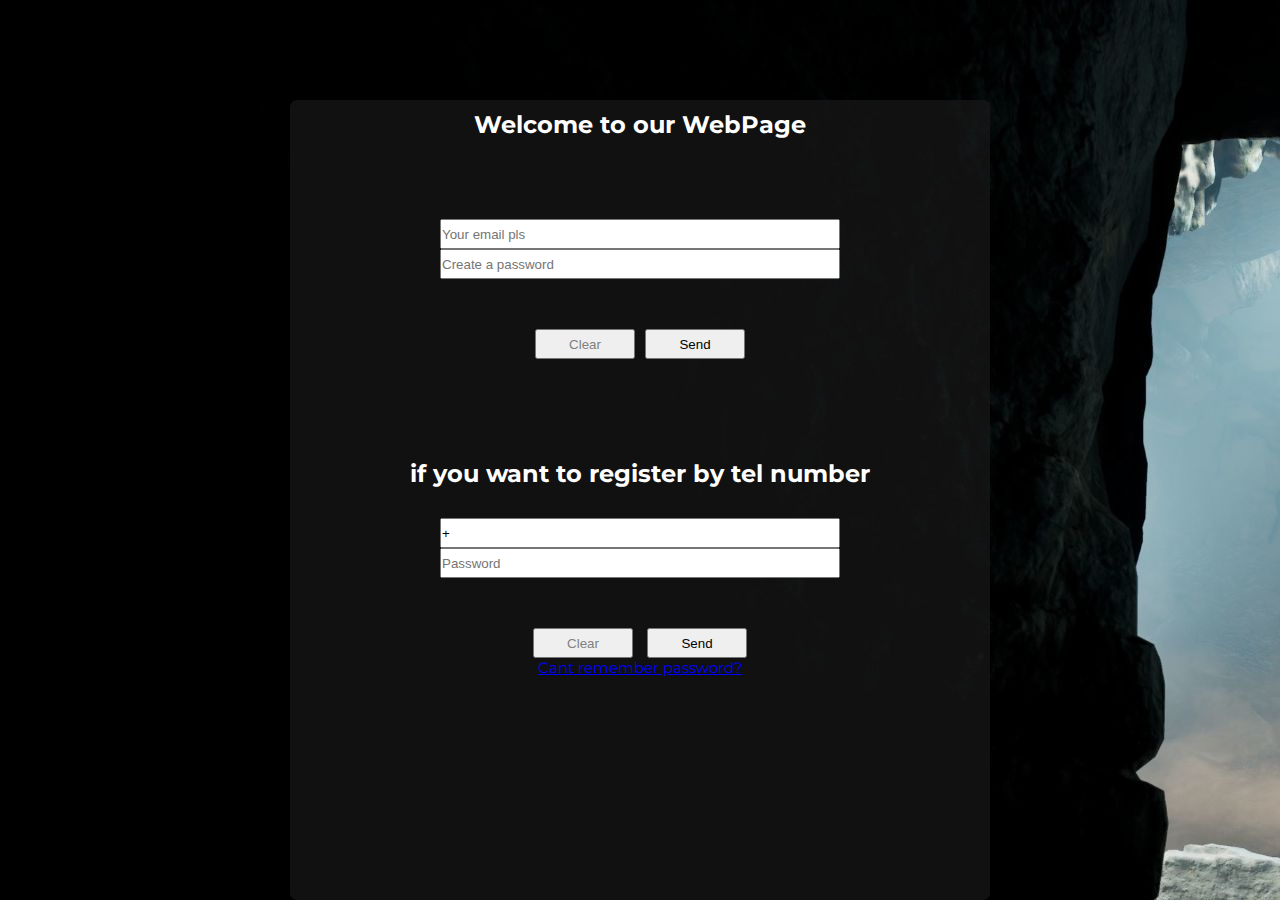
<file: eqw.html>
<!DOCTYPE html>
<html lang="en">
<head>
    <meta charset="UTF-8">
    <meta http-equiv="X-UA-Compatible" content="IE=edge">
    <meta name="viewport" content="width=device-width, initial-scale=1.0">
    <title>Document</title>
    <link rel="stylesheet" href="assets/css/style2.css" />
    <link
      href="https://fonts.googleapis.com/css2?family=Montserrat:wght@100;200&display=swap"
      rel="stylesheet"
    />
</head>
<body>
    <div class="parent">
        <h2 class="title">Welcome to our WebPage</h2>
        <p></p>
        <form action="">
          <input placeholder="Your email pls" class="email" type="email" />
          <input placeholder="Create a password" type="password" class="password" />
          <div class="btns">
            <button class="reset" type="reset">Clear</button>
            <button type="submit " class="submit">Send</button>
          </div>
        </form>
        <div class="bruh"> 
            <h2 class="text"> 
                if you want to register by tel number
            </h2>
            <form action="">
                <input placeholder=" Tel Nubmer" value="+" class="tel" type="tel">
                <input class="password" placeholder="Password" type="password">
                <button class="reset" type="reset">Clear</button>
            <button type="submit " class="submit">Send</button>
            </form>
            <a href="">Cant remember password?</a>
</body>
</html>
</file>
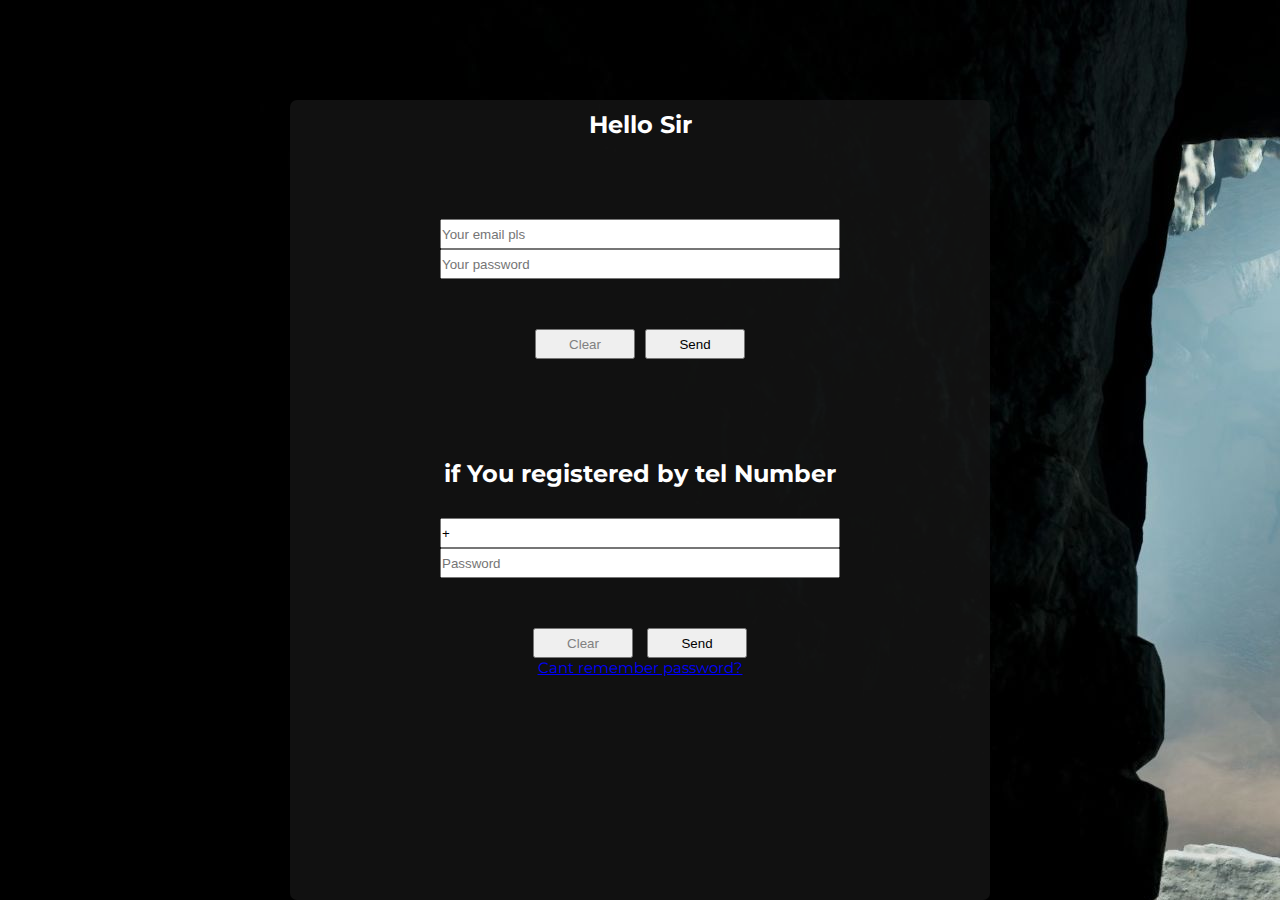
<file: signup.html>
<!DOCTYPE html>
<html lang="en">
  <head>
    <meta charset="UTF-8" />
    <meta http-equiv="X-UA-Compatible" content="IE=edge" />
    <meta name="viewport" content="width=device-width, initial-scale=1.0" />
    <title>Document</title>
    <link rel="stylesheet" href="assets/css/style2.css" />
    <link
      href="https://fonts.googleapis.com/css2?family=Montserrat:wght@100;200&display=swap"
      rel="stylesheet"
    />
  </head>
  <body class="body2">
    <div class="parent">
      <h2 class="title">Hello Sir</h2>
      <p></p>
      <form action="">
        <input placeholder="Your email pls" class="email" type="email" />
        <input placeholder="Your password" type="password" class="password" />
        <div class="btns">
          <button class="reset" type="reset">Clear</button>
          <button type="submit " class="submit">Send</button>
        </div>
      </form>
      <div class="bruh"> 
          <h2 class="text"> 
              if You registered by tel Number
          </h2>
          <form action="">
              <input placeholder=" Tel Nubmer" value="+" class="tel" type="tel">
              <input class="password" placeholder="Password" type="password">
              <button class="reset" type="reset">Clear</button>
          <button type="submit " class="submit">Send</button>
          </form>
          <a href="">Cant remember password?</a>
      </div>
    </div>
  </body>
</html>
</file>
<file: assets/css/style2.css>
*{
    padding: 0;
    margin: 0;
    box-sizing: border-box;
}
body{
    height: 100%;
    background:url(../img/ie_71144.jpeg);
    
}
.parent{
    margin: 0 auto;
    margin-top: 100px;
    width: 700px;
    height: 800px;
    background: rgba(27, 27, 27, 0.616);
    text-align: center;
    padding: 10px;
    color: white;
    font-family: Montserrat;
    border-radius: 7px;
} 
.email{
    display: block;
    width: 400px;
    height: 30px;
    margin: 0 auto;
    margin-top: 80px;
}
.password{
    display: block;
    margin: 0 auto;
    width: 400px;
    height: 30px;
    
}
.reset{
    width: 100px;
    height: 30px;
    margin-top: 50px;
    color: gray;
}
.submit{
    width: 100px;
    height: 30px;
    margin-top: 50px;
    margin-left: 10px;
    
    
    
}
.btns{
    display: flex;
    justify-content: center;
    
}
.bruh{
    margin-top: 100px;
}
.tel{
    display: block;
    width: 400px;
    height: 30px;
    margin: 0 auto;
}
a{
    color: blue;
    font-size: 15px;
    margin-top: 60px;
}
h2{
    margin-bottom: 30px;
}
</file>
